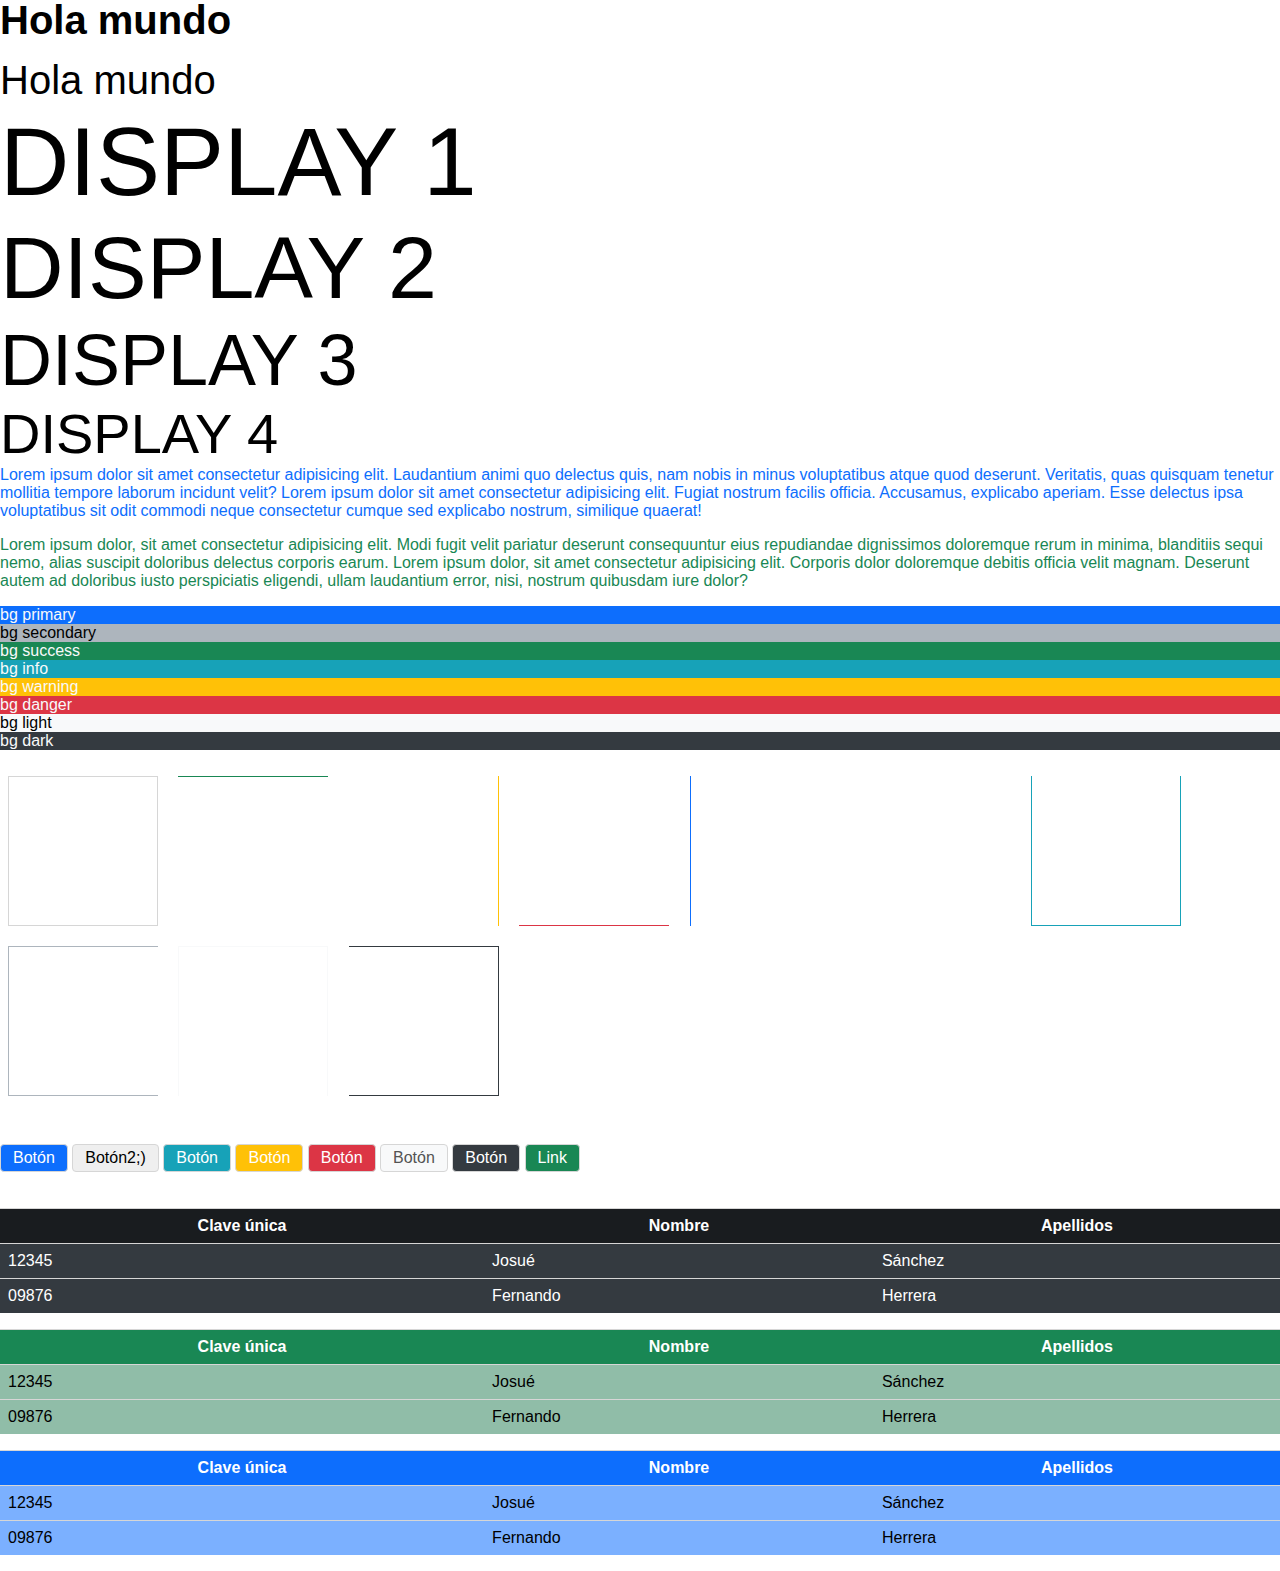
<file: index.html>
<!DOCTYPE html>
<html lang="en">
<head>
    <meta charset="UTF-8">
    <meta http-equiv="X-UA-Compatible" content="IE=edge">
    <meta name="viewport" content="width=device-width, initial-scale=1.0">
    <link rel="stylesheet" href="css/Framework.css">
    <title>Document</title>
</head>
<body>
    <h1>Hola mundo</h1>
    <div class="h1">Hola mundo</div>
    <div class="display-1">DISPLAY 1</div>
    <div class="display-2">DISPLAY 2</div>
    <div class="display-3">DISPLAY 3</div>
    <div class="display-4">DISPLAY 4</div>
    <p class="text-primary">Lorem ipsum dolor sit amet consectetur adipisicing elit. Laudantium animi quo delectus quis, nam nobis in minus voluptatibus atque quod deserunt. Veritatis, quas quisquam tenetur mollitia tempore laborum incidunt velit? Lorem ipsum dolor sit amet consectetur adipisicing elit. Fugiat nostrum facilis officia. Accusamus, explicabo aperiam. Esse delectus ipsa voluptatibus sit odit commodi neque consectetur cumque sed explicabo nostrum, similique quaerat!</p>
    <p class="text-success">Lorem ipsum dolor, sit amet consectetur adipisicing elit. Modi fugit velit pariatur deserunt consequuntur eius repudiandae dignissimos doloremque rerum in minima, blanditiis sequi nemo, alias suscipit doloribus delectus corporis earum. Lorem ipsum dolor, sit amet consectetur adipisicing elit. Corporis dolor doloremque debitis officia velit magnam. Deserunt autem ad doloribus iusto perspiciatis eligendi, ullam laudantium error, nisi, nostrum quibusdam iure dolor?</p>
    <div class="bg-primary text-light">bg primary</div>
    <div class="bg-secondary">bg secondary</div>
    <div class="bg-success text-light">bg success</div>
    <div class="bg-info text-light">bg info</div>
    <div class="bg-warning text-light">bg warning</div>
    <div class="bg-danger text-light">bg danger</div>
    <div class="bg-light">bg light</div>
    <div class="bg-dark text-light">bg dark</div>
    <br>
    <div class="border" style="width: 150px; height: 150px; margin: 0.5em; display: inline-block;"></div>
    <div class="border-top border-success" style="width: 150px; height: 150px; margin: 0.5em; display: inline-block;"></div>
    <div class="border-right border-warning" style="width: 150px; height: 150px; margin: 0.5em; display: inline-block;"></div>
    <div class="border-bottom border-danger" style="width: 150px; height: 150px; margin: 0.5em; display: inline-block;"></div>
    <div class="border-left border-primary" style="width: 150px; height: 150px; margin: 0.5em; display: inline-block;"></div>
    <div class="border border-0" style="width: 150px; height: 150px; margin: 0.5em; display: inline-block;"></div>
    <div class="border border-top-0 border-info" style="width: 150px; height: 150px; margin: 0.5em; display: inline-block;"></div>
    <div class="border border-right-0 border-secondary" style="width: 150px; height: 150px; margin: 0.5em; display: inline-block;"></div>
    <div class="border border-bottom-0 border-light" style="width: 150px; height: 150px; margin: 0.5em; display: inline-block;"></div>
    <div class="border border-left-0 border-dark" style="width: 150px; height: 150px; margin: 0.5em; display: inline-block;"></div>
    <br><br><br>
    <button class="btn btn-primary">Botón</button>
    <button class="btn btn-seondary">Botón2;)</button>
    <button class="btn btn-info">Botón</button>
    <button class="btn btn-warning">Botón</button>
    <button class="btn btn-danger">Botón</button>
    <button class="btn btn-light">Botón</button>
    <button class="btn btn-dark">Botón</button>
    <a href="" class ="btn btn-success">Link</a>
    <br><br><br>
    <table class="table table-dark">
        <tr>
            <th>Clave única</th>
            <th>Nombre</th>
            <th>Apellidos</th>
        </tr>
        <tr>
            <td>12345</td>
            <td>Josué</td>
            <td>Sánchez</td>
        </tr>
        <tr>
            <td>09876</td>
            <td>Fernando</td>
            <td>Herrera</td>
        </tr>
    </table>
    <table class="table table-success">
        <tr>
            <th>Clave única</th>
            <th>Nombre</th>
            <th>Apellidos</th>
        </tr>
        <tr>
            <td>12345</td>
            <td>Josué</td>
            <td>Sánchez</td>
        </tr>
        <tr>
            <td>09876</td>
            <td>Fernando</td>
            <td>Herrera</td>
        </tr>
    </table>
    <table class="table table-primary">
        <tr>
            <th>Clave única</th>
            <th>Nombre</th>
            <th>Apellidos</th>
        </tr>
        <tr>
            <td>12345</td>
            <td>Josué</td>
            <td>Sánchez</td>
        </tr>
        <tr>
            <td>09876</td>
            <td>Fernando</td>
            <td>Herrera</td>
        </tr>
    </table>
</body>
</html>
</file>
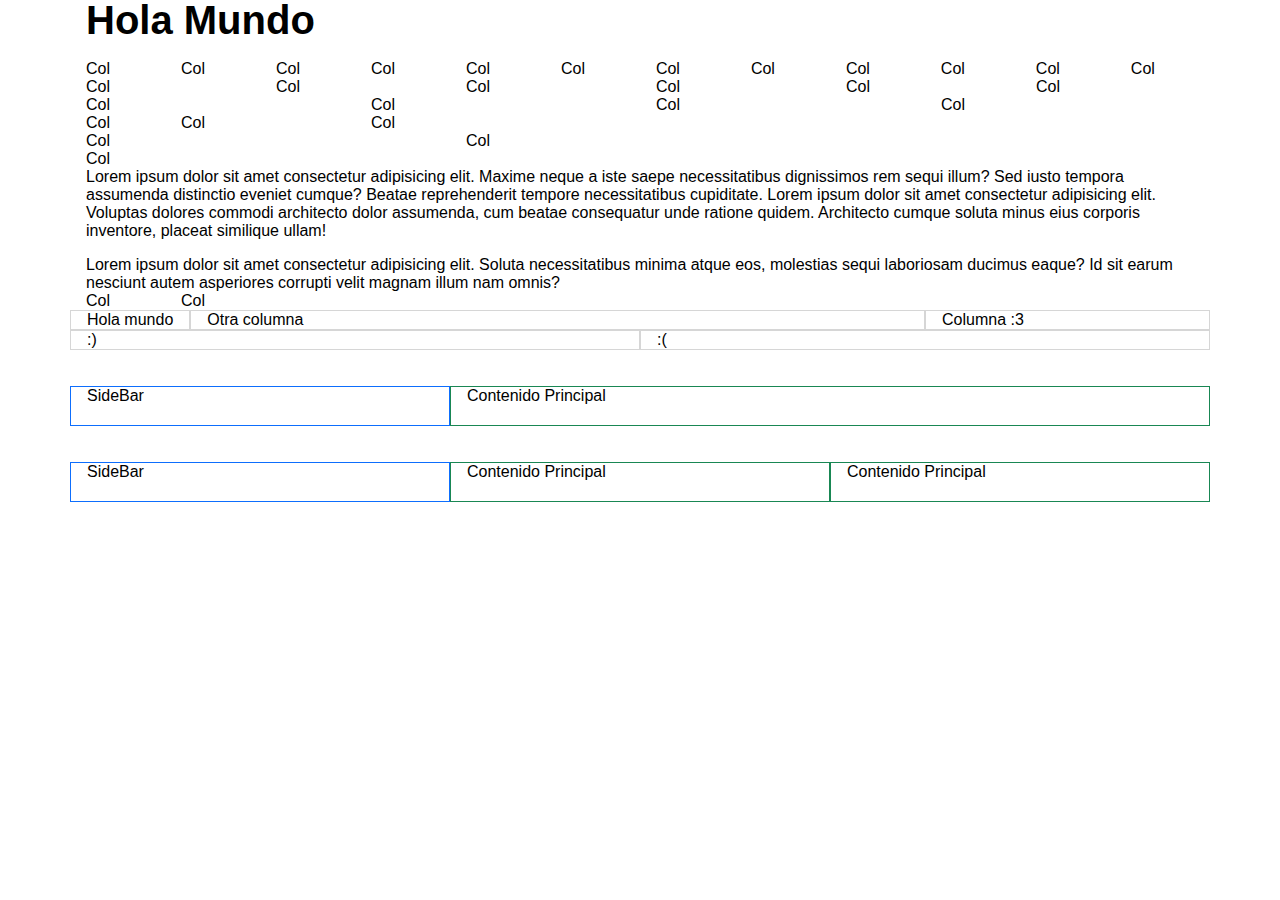
<file: grid.html>
<!DOCTYPE html>
<html lang="en">
<head>
    <meta charset="UTF-8">
    <meta http-equiv="X-UA-Compatible" content="IE=edge">
    <meta name="viewport" content="width=device-width, initial-scale=1.0">
    <link rel="stylesheet" href="/css/Framework.css">
    <title>Document</title>
</head>
<body class="container-fluid container-lg">
    <!-- Márgenes laterales si y solo si la pantalla del navegador es mayor a container md-->
    <h1>Hola Mundo</h1>

    <div class="row">
        <div class="col-1">Col</div>
        <div class="col-1">Col</div>
        <div class="col-1">Col</div>
        <div class="col-1">Col</div>
        <div class="col-1">Col</div>
        <div class="col-1">Col</div>
        <div class="col-1">Col</div>
        <div class="col-1">Col</div>
        <div class="col-1">Col</div>
        <div class="col-1">Col</div>
        <div class="col-1">Col</div>
        <div class="col-1">Col</div>
    </div>
    <div class="row">
        <div class="col-2">Col</div>
        <div class="col-2">Col</div>
        <div class="col-2">Col</div>
        <div class="col-2">Col</div>
        <div class="col-2">Col</div>
        <div class="col-2">Col</div>
    </div>
    <div class="row">
        <div class="col-3">Col</div>
        <div class="col-3">Col</div>
        <div class="col-3">Col</div>
        <div class="col-3">Col</div>
    </div>
    <div class="row">
        <div class="col-1">Col</div>
        <div class="col-2">Col</div>
        <div class="col-3">Col</div>
    </div>
    <div class="row">
        <div class="col-4">Col</div>
        <div class="col-2">Col</div>
        <div class="col-7">Col</div>
    </div>
    <p>Lorem ipsum dolor sit amet consectetur adipisicing elit. Maxime neque a iste saepe necessitatibus dignissimos rem sequi illum? Sed iusto tempora assumenda distinctio eveniet cumque? Beatae reprehenderit tempore necessitatibus cupiditate. Lorem ipsum dolor sit amet consectetur adipisicing elit. Voluptas dolores commodi architecto dolor assumenda, cum beatae consequatur unde ratione quidem. Architecto cumque soluta minus eius corporis inventore, placeat similique ullam!</p>
    <div class="row">
        <div class="col-auto">Lorem ipsum dolor sit amet consectetur adipisicing elit. Soluta necessitatibus minima atque eos, molestias sequi laboriosam ducimus eaque? Id sit earum nesciunt autem asperiores corrupti velit magnam illum nam omnis?</div>
        <div class="col-1">Col</div>
        <div class="col-1">Col</div>
    </div>
    <div class="row">
        <div class="col-auto border">Hola mundo</div>
        <div class="col border">Otra columna</div>
        <div class="col-3 border">Columna :3</div>
    </div>
    <div class="row">
        <div class="col border">:)</div>
        <div class="col border">:(</div>
    </div>

    <br><br>

    <div class="row">
        <div class="col-12 col-md-4 border border-primary" style="height: 40px;">SideBar</div>
        <div class="col-12 col-md-8 border border-success" style="height: 40px;">Contenido Principal</div>
    </div>

    <br><br>
    <div class="row">
        <div class="col-12 col-xl-4 border border-primary" style="height: 40px;">SideBar</div>
        <div class="col-12 col-md-6 col-xl-4 border border-success" style="height: 40px;">Contenido Principal</div>
        <div class="col-12 col-md-6 col-xl-4 border border-success" style="height: 40px;">Contenido Principal</div>
    </div>
</body>
</html>
</file>
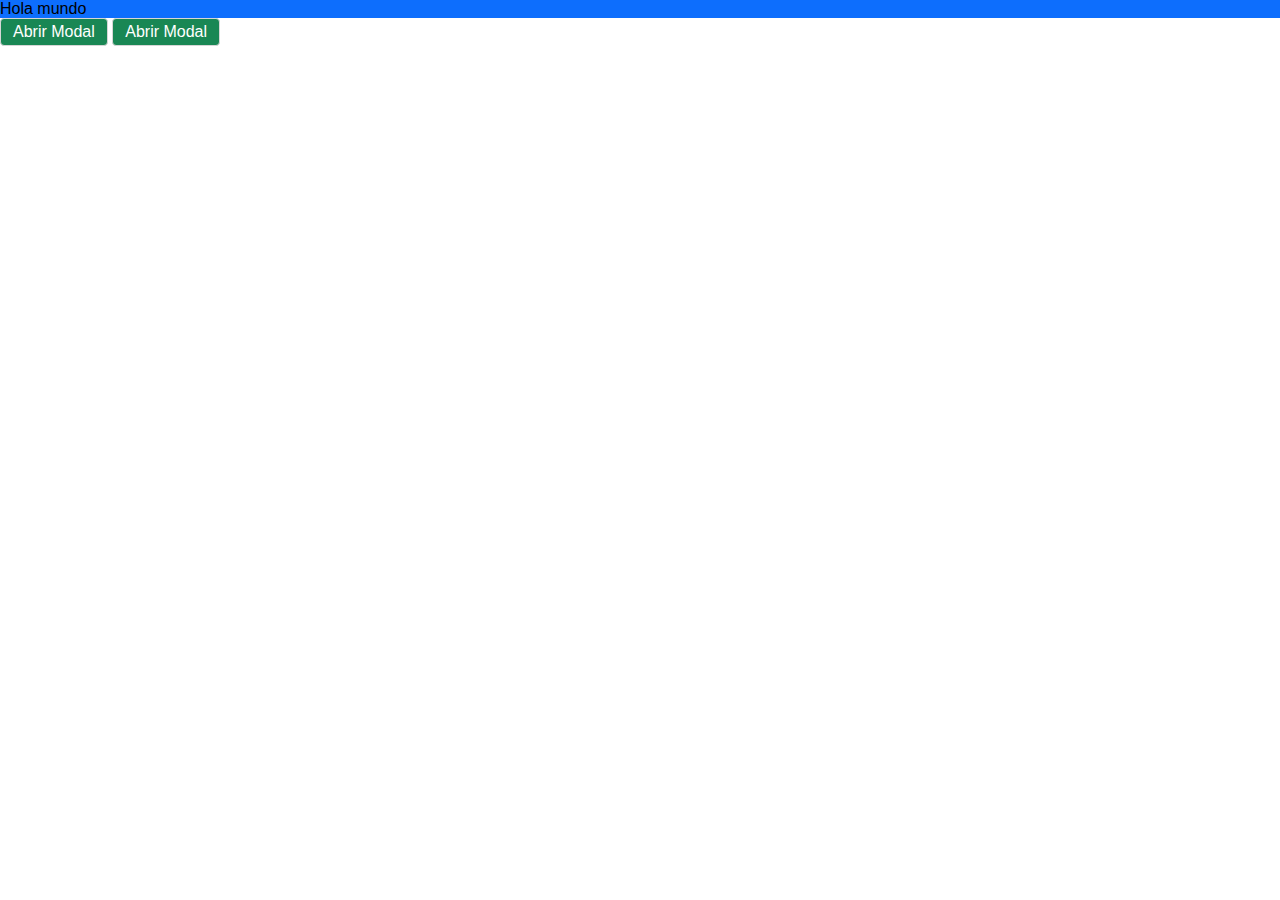
<file: modal.html>
<!DOCTYPE html>
<html lang="en">
<head>
    <meta charset="UTF-8">
    <meta http-equiv="X-UA-Compatible" content="IE=edge">
    <meta name="viewport" content="width=device-width, initial-scale=1.0">
    <link rel="stylesheet" href="css/Framework.css">
    <title>Document</title>
</head>
<body>
    <div class="modal" id="modal-test">
        <div class="modal-content bg-success">
            <div class="modal-header">
                <h5>Encabezado</h5>
                <button data-dismiss = "#modal-test">x</button>
            </div>
            <div class="modal-body">
                Cuerpo
            </div>
            <div class="modal-footer">
                <button class="btn btn-primary" data-dismiss = "#modal-test">Close</button>
                <button class="btn btn-secondary">Save changes</button>
            </div>
        </div>
    </div>
    <div class="bg-primary">
        Hola mundo
    </div>

    <button class="btn btn-success" data-toggle="modal" data-target="#modal-test"> Abrir Modal </button>

    <button class="btn btn-success" data-toggle="modal" data-target="#otro-modal"> Abrir Modal </button>

    <script src="js/framework.js"></script>
</body>
</html>
</file>
<file: css/Framework.css>
@import url(config.css);

@import url(grid.css);

@import url(text.css);

@import url(utilities.css);

@import url(components.css);
</file>
